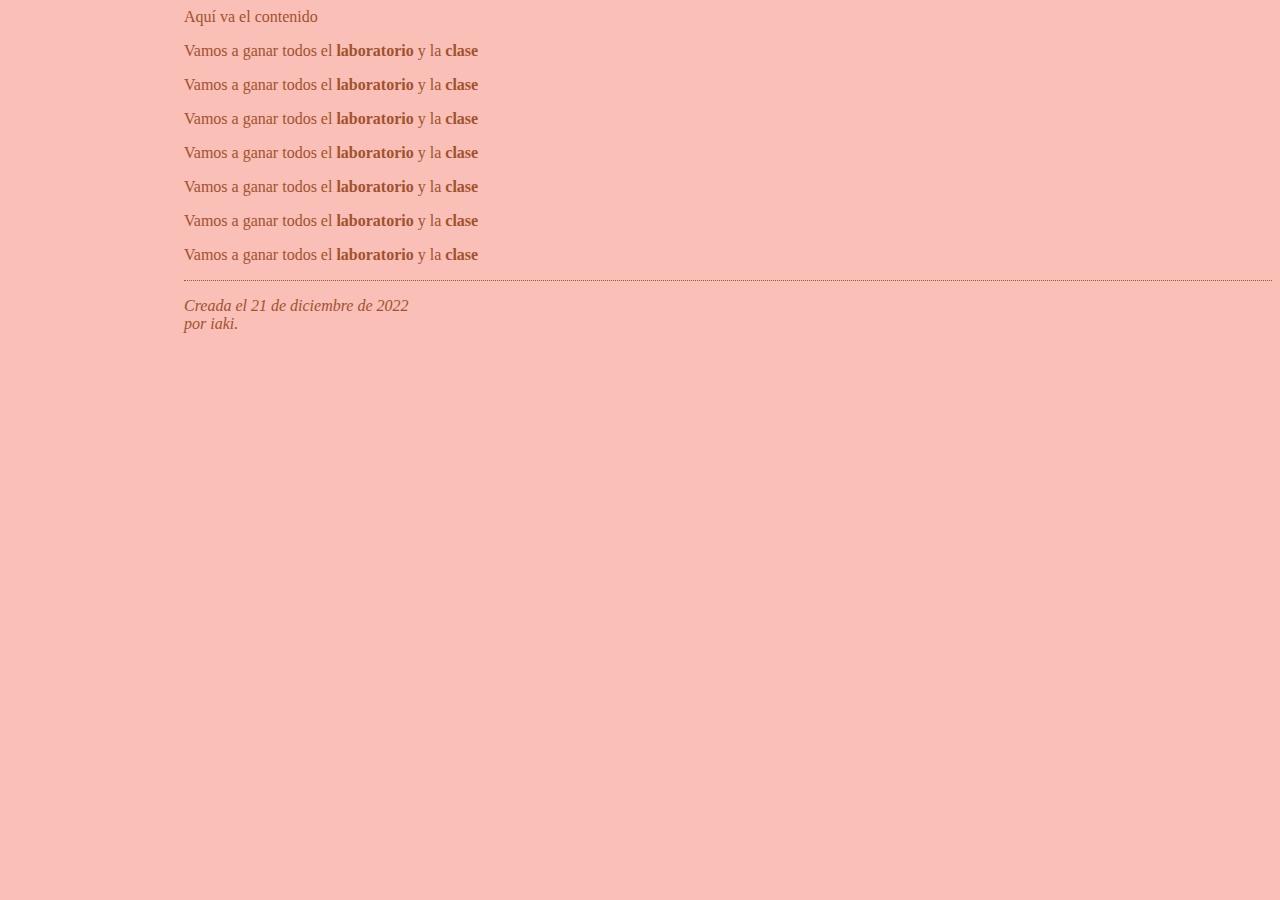
<file: Diciembre/Ejemplo Lab 8/index.html>
<html>
	<head>
		<title>Mi página de ejemplo</title>
        <link rel="stylesheet" href="style.css">
        
	</head>
	<body>
	Aquí va el contenido
    <p> Vamos a ganar todos el <b>laboratorio</b> y la <b>clase</b> </p>
    <p> Vamos a ganar todos el <b>laboratorio</b> y la <b>clase</b> </p>
    <p> Vamos a ganar todos el <b>laboratorio</b> y la <b>clase</b> </p>
    <p> Vamos a ganar todos el <b>laboratorio</b> y la <b>clase</b> </p>
    <p> Vamos a ganar todos el <b>laboratorio</b> y la <b>clase</b> </p>
    <p> Vamos a ganar todos el <b>laboratorio</b> y la <b>clase</b> </p>
    <p> Vamos a ganar todos el <b>laboratorio</b> y la <b>clase</b> </p>

    <address>Creada el 21 de diciembre de 2022<br>
        por iaki.</address>
      
	</body>
</html>
</file>
<file: Diciembre/Ejemplo Lab 8/style.css>
body 
    {
    padding-left: 11em;
    font-family:'Century Gothic';
    color:sienna;
    background-color: #fabfb7 
    }
 
  h1
    {
    font-family: Helvetica, Geneva, Arial,
          SunSans-Regular, sans-serif;
    color: mediumslateblue;
    
    }
  address 
    {
    margin-top: 1em;
    padding-top: 1em;
    border-top: thin dotted 
    }
</file>
